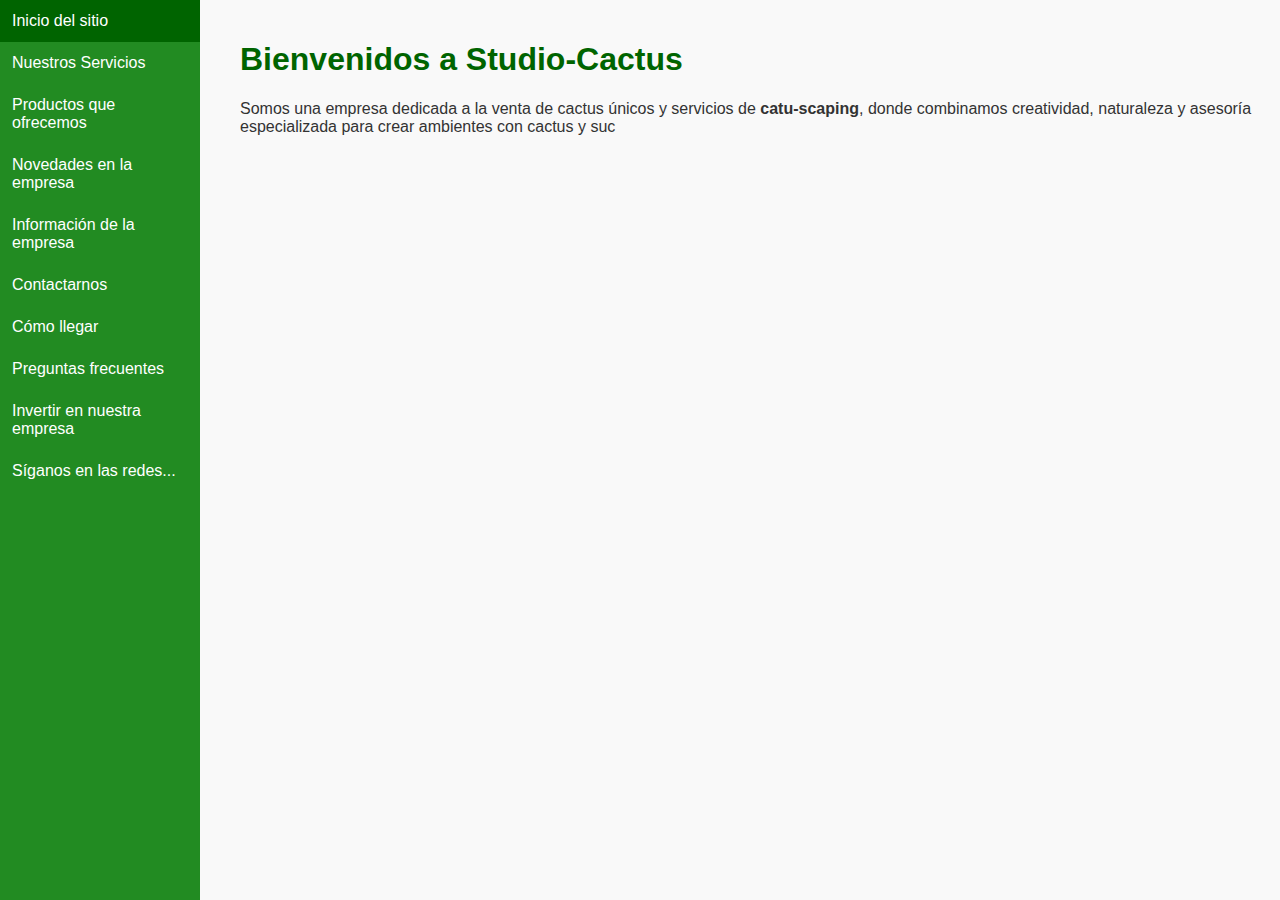
<file: index.html>
<html lang="es">
<head>
    <meta charset="UTF-8">
    <title>Studio-Cactus | Venta y Asesoría en Cactus</title>
    <link rel="stylesheet" href="miestilo.css">
</head>
<body>
    <!-- Menú de navegación del sitio -->
    <ul class="navbar">
        <li><a href="index.html">Inicio del sitio</a></li>
        <li><a href="servicios.html">Nuestros Servicios</a></li>
        <li><a href="productos.html">Productos que ofrecemos</a></li>
        <li><a href="noticias.html">Novedades en la empresa</a></li>
        <li><a href="acercade.html">Información de la empresa</a></li>
        <li><a href="contacto.html">Contactarnos</a></li>
        <li><a href="ubicacion.html">Cómo llegar</a></li>
        <li><a href="faqs.html">Preguntas frecuentes</a></li>
        <li><a href="invierta.html">Invertir en nuestra empresa</a></li>
        <li><a href="siganos.html">Síganos en las redes...</a></li>
    </ul>

    <!-- Contenido principal -->
    <div class="contenido">
        <h1>Bienvenidos a Studio-Cactus</h1>
        <p>Somos una empresa dedicada a la venta de cactus únicos y servicios de <b>catu-scaping</b>, 
        donde combinamos creatividad, naturaleza y asesoría especializada para crear ambientes con cactus y suc
</file>
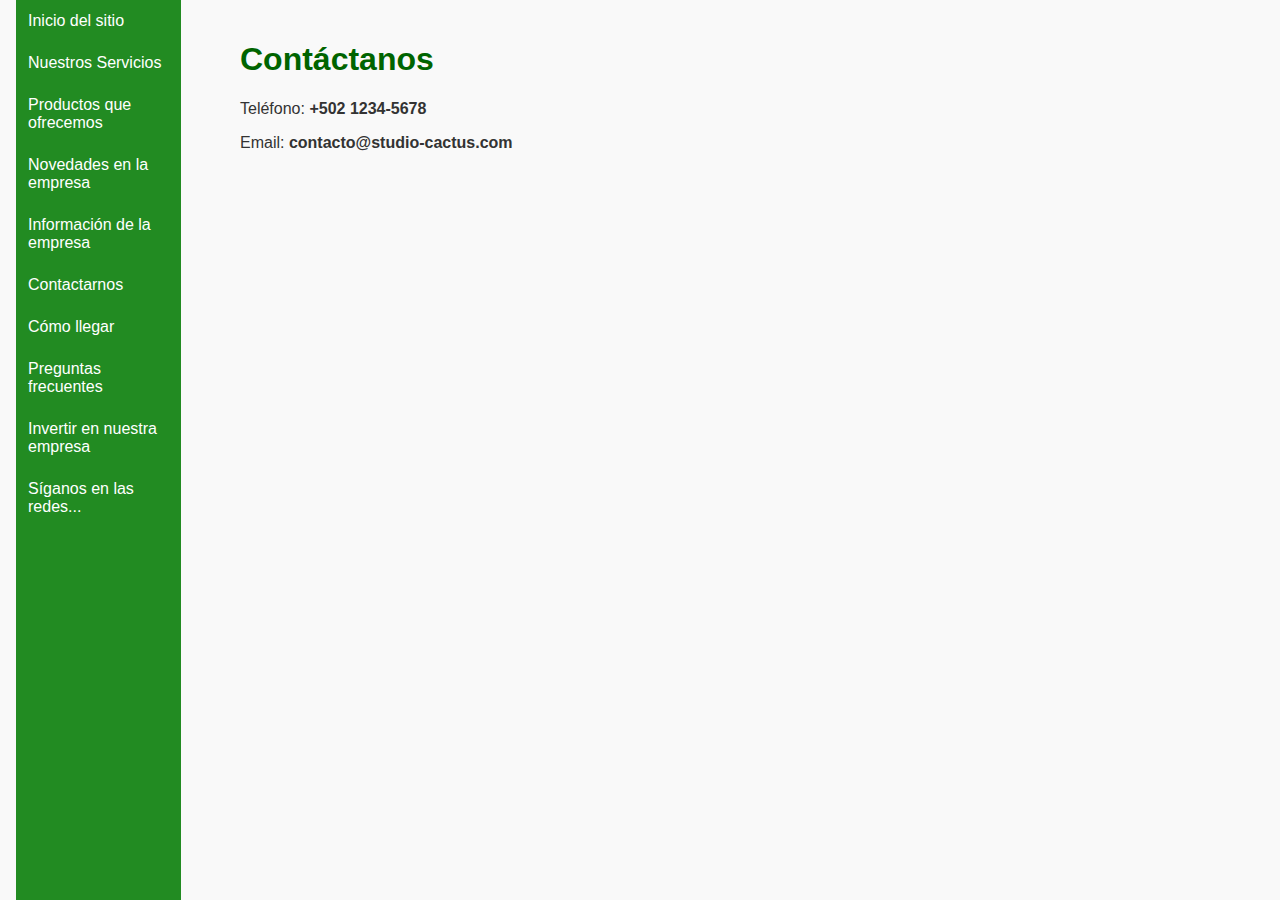
<file: acercade.html>
<html lang="es">
<head>
    <meta charset="UTF-8">
    <title>Contacto | Studio-Cactus</title>
    <link rel="stylesheet" href="miestilo.css">
</head>
<body>

<ul style="left: 16px; width: 165px;" class="navbar">
    <li><a href="index.html">Inicio del sitio</a></li>
    <li><a href="servicios.html">Nuestros Servicios</a></li>
    <li><a href="productos.html">Productos que ofrecemos</a></li>
    <li><a href="noticias.html">Novedades en la empresa</a></li>
    <li><a href="acercade.html">Información de la empresa</a></li>
    <li><a href="contacto.html">Contactarnos</a></li>
    <li><a href="ubicacion.html">Cómo llegar</a></li>
    <li><a href="faqs.html">Preguntas frecuentes</a></li>
    <li><a href="invierta.html">Invertir en nuestra empresa</a></li>
    <li><a href="siganos.html">Síganos en las redes...</a></li>
  </ul>
    <div class="contenido">
        <h1>Contáctanos</h1>
        <p>Teléfono: <b>+502 1234-5678</b></p>
        <p>Email: <b>contacto@studio-cactus.com</b></p>
    </div>
</body>
</html>
</file>
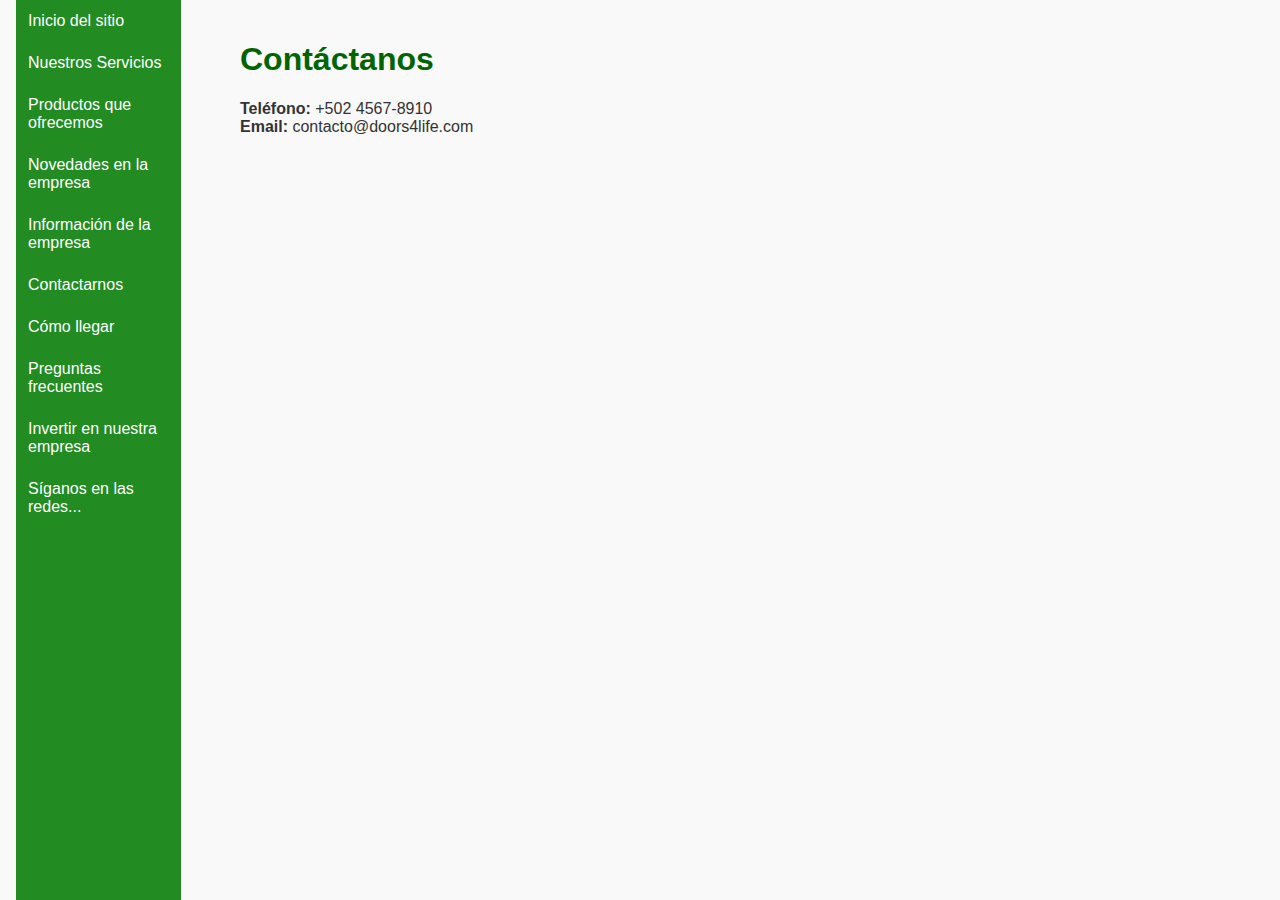
<file: contacto.html>
<html lang="es">
<head>
    <meta charset="UTF-8">
    <title>Contacto | Studio-Cactus</title>
    <link rel="stylesheet" href="miestilo.css">
</head>
<body>
<ul style="left: 16px; width: 165px;" class="navbar">
    <li><a href="index.html">Inicio del sitio</a></li>
    <li><a href="servicios.html">Nuestros Servicios</a></li>
    <li><a href="productos.html">Productos que ofrecemos</a></li>
    <li><a href="noticias.html">Novedades en la empresa</a></li>
    <li><a href="acercade.html">Información de la empresa</a></li>
    <li><a href="contacto.html">Contactarnos</a></li>
    <li><a href="ubicacion.html">Cómo llegar</a></li>
    <li><a href="faqs.html">Preguntas frecuentes</a></li>
    <li><a href="invierta.html">Invertir en nuestra empresa</a></li>
    <li><a href="siganos.html">Síganos en las redes...</a></li>
  </ul>
    <div class="contenido">
        <h1>Contáctanos</h1>
		<p><b>Teléfono:</b> +502 4567-8910<br>
    		<b>Email:</b> contacto@doors4life.com</p>
    </div>
</body>
</html>
</file>
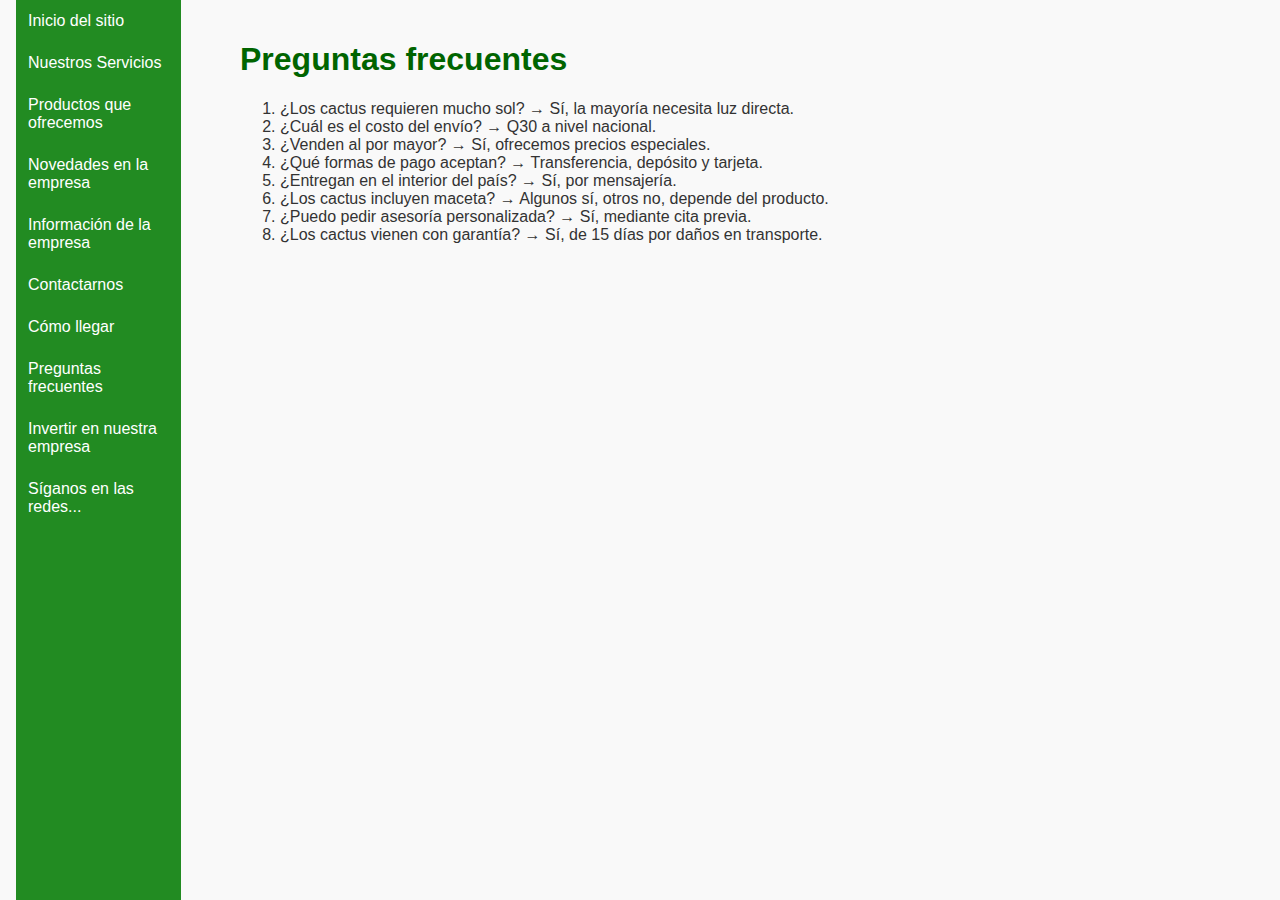
<file: faqs.html>
<html lang="es">
<head>
    <meta charset="UTF-8">
    <title>FAQ | Studio-Cactus</title>
    <link rel="stylesheet" href="miestilo.css">
</head>
<body>
<ul style="left: 16px; width: 165px;" class="navbar">
    <li><a href="index.html">Inicio del sitio</a></li>
    <li><a href="servicios.html">Nuestros Servicios</a></li>
    <li><a href="productos.html">Productos que ofrecemos</a></li>
    <li><a href="noticias.html">Novedades en la empresa</a></li>
    <li><a href="acercade.html">Información de la empresa</a></li>
    <li><a href="contacto.html">Contactarnos</a></li>
    <li><a href="ubicacion.html">Cómo llegar</a></li>
    <li><a href="faqs.html">Preguntas frecuentes</a></li>
    <li><a href="invierta.html">Invertir en nuestra empresa</a></li>
    <li><a href="siganos.html">Síganos en las redes...</a></li>
  </ul>
    <div class="contenido">
        <h1>Preguntas frecuentes</h1>
        <ol>
            <li>¿Los cactus requieren mucho sol? → Sí, la mayoría necesita luz directa.</li>
            <li>¿Cuál es el costo del envío? → Q30 a nivel nacional.</li>
            <li>¿Venden al por mayor? → Sí, ofrecemos precios especiales.</li>
            <li>¿Qué formas de pago aceptan? → Transferencia, depósito y tarjeta.</li>
            <li>¿Entregan en el interior del país? → Sí, por mensajería.</li>
            <li>¿Los cactus incluyen maceta? → Algunos sí, otros no, depende del producto.</li>
            <li>¿Puedo pedir asesoría personalizada? → Sí, mediante cita previa.</li>
            <li>¿Los cactus vienen con garantía? → Sí, de 15 días por daños en transporte.</li>
        </ol>
    </div>
</body>
</html>
</file>
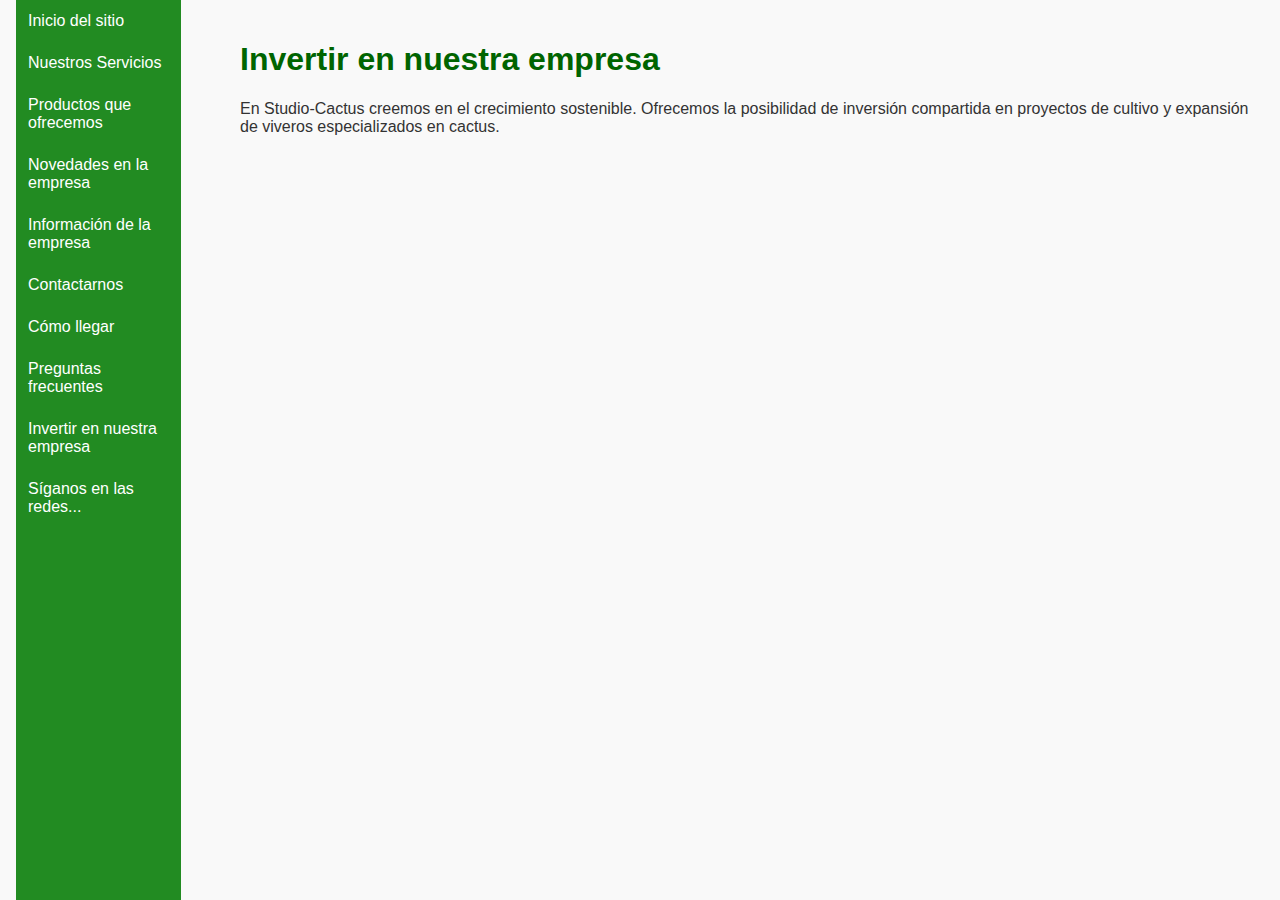
<file: invierta.html>
<html lang="es">
<head>
    <meta charset="UTF-8">
    <title>Inversión | Studio-Cactus</title>
    <link rel="stylesheet" href="miestilo.css">
</head>
<body>
<ul style="left: 16px; width: 165px;" class="navbar">
    <li><a href="index.html">Inicio del sitio</a></li>
    <li><a href="servicios.html">Nuestros Servicios</a></li>
    <li><a href="productos.html">Productos que ofrecemos</a></li>
    <li><a href="noticias.html">Novedades en la empresa</a></li>
    <li><a href="acercade.html">Información de la empresa</a></li>
    <li><a href="contacto.html">Contactarnos</a></li>
    <li><a href="ubicacion.html">Cómo llegar</a></li>
    <li><a href="faqs.html">Preguntas frecuentes</a></li>
    <li><a href="invierta.html">Invertir en nuestra empresa</a></li>
    <li><a href="siganos.html">Síganos en las redes...</a></li>
  </ul>
    <div class="contenido">
        <h1>Invertir en nuestra empresa</h1>
        <p>En Studio-Cactus creemos en el crecimiento sostenible.  
        Ofrecemos la posibilidad de inversión compartida en proyectos de cultivo y 
        expansión de viveros especializados en cactus.</p>
    </div>
</body>
</html>
</file>
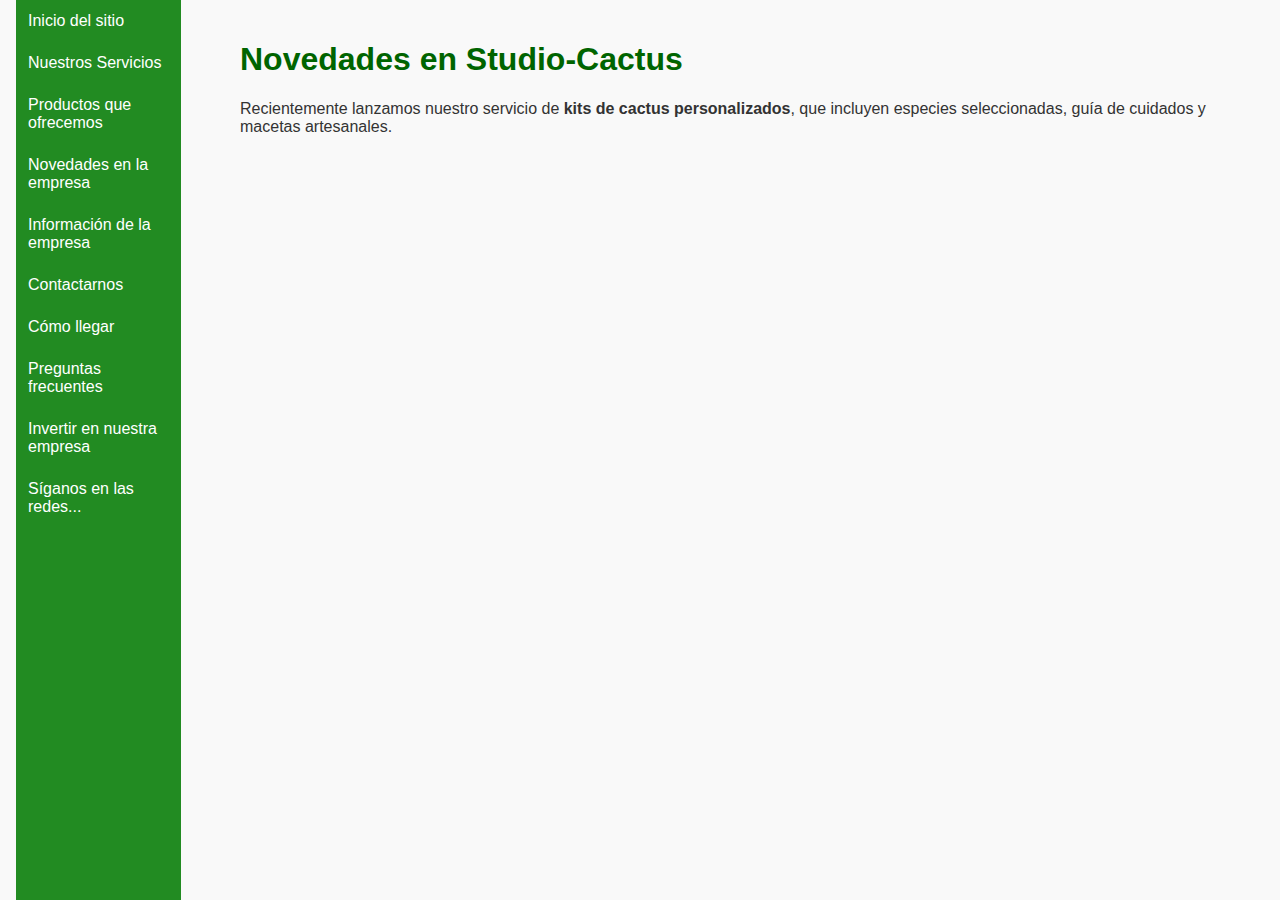
<file: noticias.html>
<html lang="es">
<head>
    <meta charset="UTF-8">
    <title>Novedades | Studio-Cactus</title>
    <link rel="stylesheet" href="miestilo.css">
</head>
<body>
<ul style="left: 16px; width: 165px;" class="navbar">
    <li><a href="index.html">Inicio del sitio</a></li>
    <li><a href="servicios.html">Nuestros Servicios</a></li>
    <li><a href="productos.html">Productos que ofrecemos</a></li>
    <li><a href="noticias.html">Novedades en la empresa</a></li>
    <li><a href="acercade.html">Información de la empresa</a></li>
    <li><a href="contacto.html">Contactarnos</a></li>
    <li><a href="ubicacion.html">Cómo llegar</a></li>
    <li><a href="faqs.html">Preguntas frecuentes</a></li>
    <li><a href="invierta.html">Invertir en nuestra empresa</a></li>
    <li><a href="siganos.html">Síganos en las redes...</a></li>
  </ul>
    <div class="contenido">
        <h1>Novedades en Studio-Cactus</h1>
        <p>Recientemente lanzamos nuestro servicio de <b>kits de cactus personalizados</b>, 
        que incluyen especies seleccionadas, guía de cuidados y macetas artesanales.</p>
    </div>
</body>
</html>
</file>
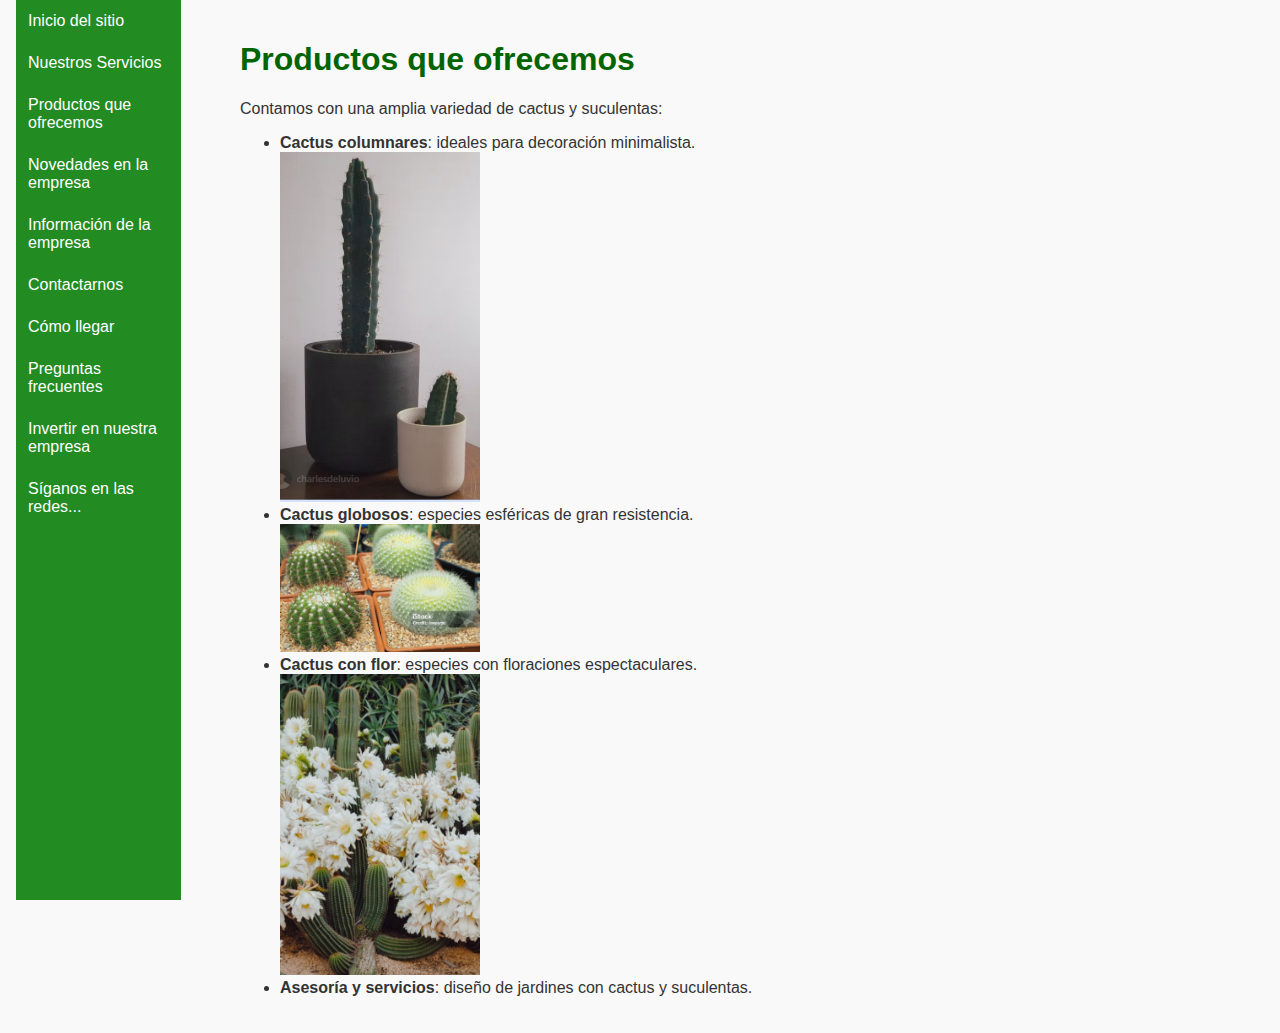
<file: productos.html>
<html lang="es">
<head>
    <meta charset="UTF-8">
    <title>Productos | Studio-Cactus</title>
    <link rel="stylesheet" href="miestilo.css">
</head>
<body>
<ul style="left: 16px; width: 165px;" class="navbar">
    <li><a href="index.html">Inicio del sitio</a></li>
    <li><a href="servicios.html">Nuestros Servicios</a></li>
    <li><a href="productos.html">Productos que ofrecemos</a></li>
    <li><a href="noticias.html">Novedades en la empresa</a></li>
    <li><a href="acercade.html">Información de la empresa</a></li>
    <li><a href="contacto.html">Contactarnos</a></li>
    <li><a href="ubicacion.html">Cómo llegar</a></li>
    <li><a href="faqs.html">Preguntas frecuentes</a></li>
    <li><a href="invierta.html">Invertir en nuestra empresa</a></li>
    <li><a href="siganos.html">Síganos en las redes...</a></li>
  </ul>

    <div class="contenido">
        <h1>Productos que ofrecemos</h1>
        <p>Contamos con una amplia variedad de cactus y suculentas:</p>
        <ul>
            <li><b>Cactus columnares</b>: ideales para decoración minimalista. <br>
                <img src="img/columnares.jpg" alt="Cactus columnares" width="200">
            </li>
            <li><b>Cactus globosos</b>: especies esféricas de gran resistencia. <br>
                <img src="img/globosos.jpg" alt="Cactus globosos" width="200">
            </li>
            <li><b>Cactus con flor</b>: especies con floraciones espectaculares. <br>
                <img src="img/flor.jpg" alt="Cactus con flor" width="200">
            </li>
            <li><b>Asesoría y servicios</b>: diseño de jardines con cactus y suculentas.</li>
        </ul>
    </div>
</body>
</html>
</file>
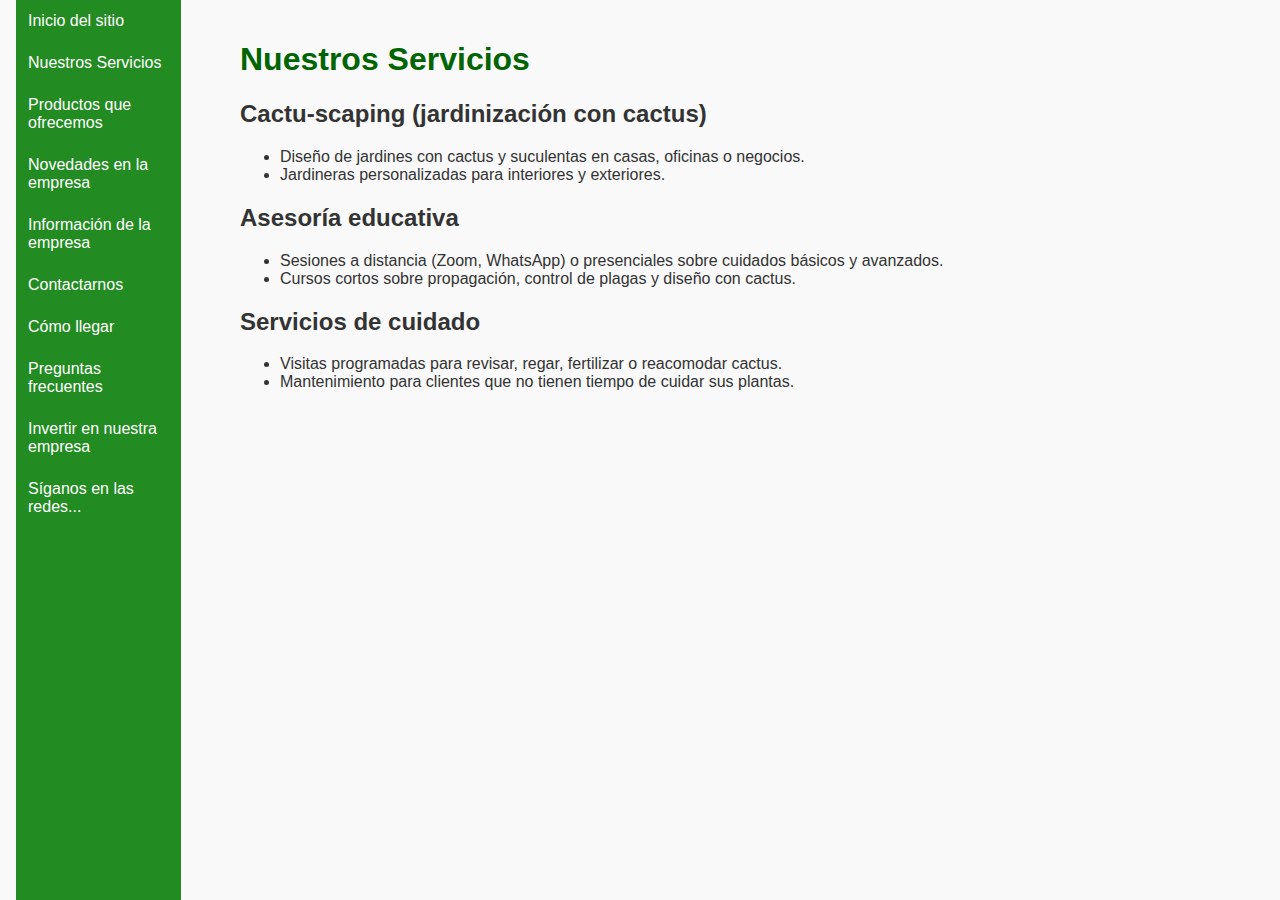
<file: servicios.html>
<!DOCTYPE html>
<html lang="es">
<head>
  <meta charset="UTF-8">
  <title>Doors4Life - Nuestros Servicios</title>
  <link rel="stylesheet" href="miestilo.css">
</head>
<body>
  <ul style="left: 16px; width: 165px;" class="navbar">
    <li><a href="index.html">Inicio del sitio</a></li>
    <li><a href="servicios.html">Nuestros Servicios</a></li>
    <li><a href="productos.html">Productos que ofrecemos</a></li>
    <li><a href="noticias.html">Novedades en la empresa</a></li>
    <li><a href="acercade.html">Información de la empresa</a></li>
    <li><a href="contacto.html">Contactarnos</a></li>
    <li><a href="ubicacion.html">Cómo llegar</a></li>
    <li><a href="faqs.html">Preguntas frecuentes</a></li>
    <li><a href="invierta.html">Invertir en nuestra empresa</a></li>
    <li><a href="siganos.html">Síganos en las redes...</a></li>
  </ul>

  <div class="contenido">
    <h1>Nuestros Servicios</h1>

    <h2>Cactu-scaping (jardinización con cactus)</h2>
    <ul>
      <li>Diseño de jardines con cactus y suculentas en casas, oficinas o negocios.</li>
      <li>Jardineras personalizadas para interiores y exteriores.</li>
    </ul>

    <h2>Asesoría educativa</h2>
    <ul>
      <li>Sesiones a distancia (Zoom, WhatsApp) o presenciales sobre cuidados básicos y avanzados.</li>
      <li>Cursos cortos sobre propagación, control de plagas y diseño con cactus.</li>
    </ul>

    <h2>Servicios de cuidado</h2>
    <ul>
      <li>Visitas programadas para revisar, regar, fertilizar o reacomodar cactus.</li>
      <li>Mantenimiento para clientes que no tienen tiempo de cuidar sus plantas.</li>
    </ul>
  </
</file>
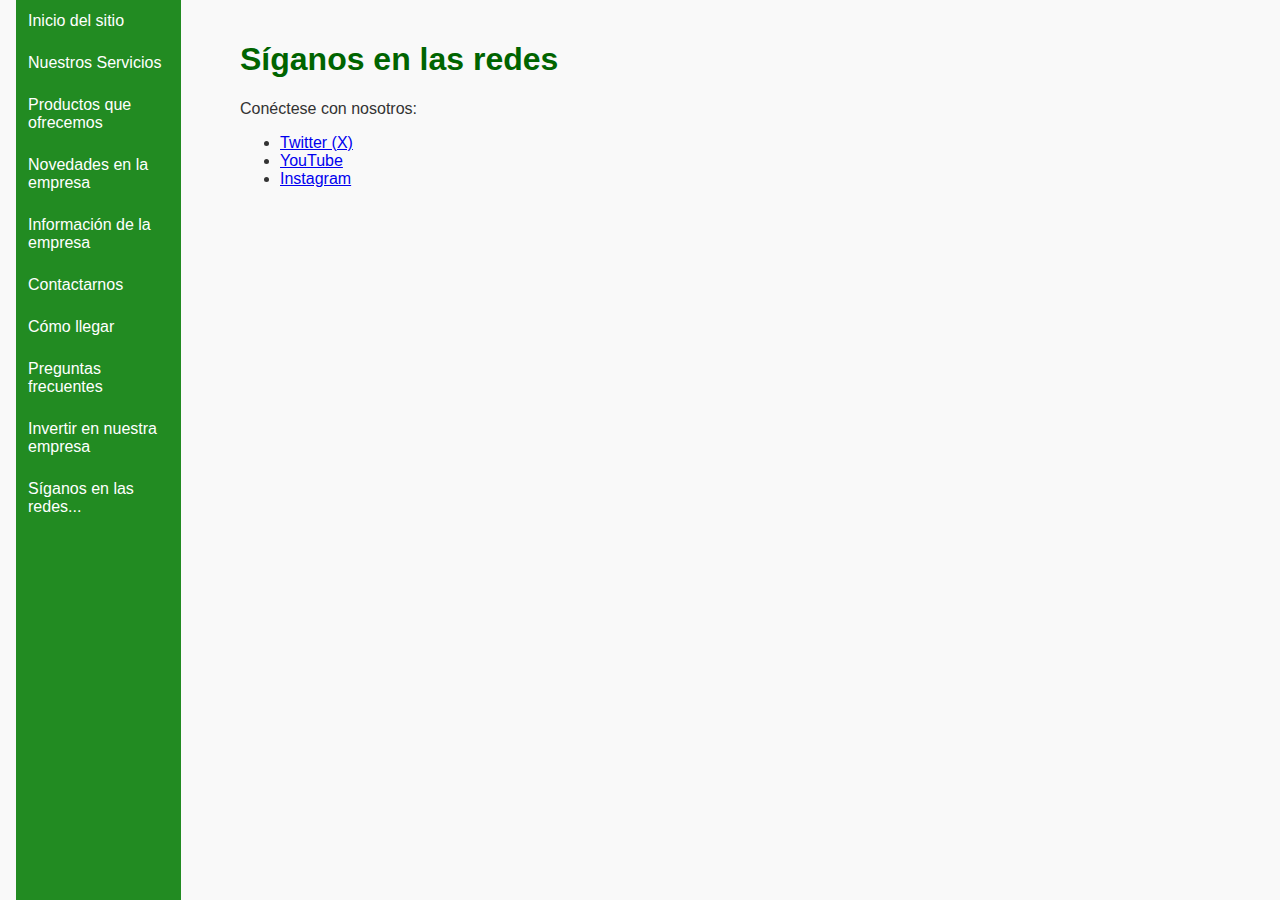
<file: siganos.html>
<html lang="es">
<head>
    <meta charset="UTF-8">
    <title>Síganos | Studio-Cactus</title>
    <link rel="stylesheet" href="miestilo.css">
</head>
<body>
<ul style="left: 16px; width: 165px;" class="navbar">
    <li><a href="index.html">Inicio del sitio</a></li>
    <li><a href="servicios.html">Nuestros Servicios</a></li>
    <li><a href="productos.html">Productos que ofrecemos</a></li>
    <li><a href="noticias.html">Novedades en la empresa</a></li>
    <li><a href="acercade.html">Información de la empresa</a></li>
    <li><a href="contacto.html">Contactarnos</a></li>
    <li><a href="ubicacion.html">Cómo llegar</a></li>
    <li><a href="faqs.html">Preguntas frecuentes</a></li>
    <li><a href="invierta.html">Invertir en nuestra empresa</a></li>
    <li><a href="siganos.html">Síganos en las redes...</a></li>
  </ul>
    <div class="contenido">
        <h1>Síganos en las redes</h1>
        <p>Conéctese con nosotros:</p>
        <ul>
            <li><a href="https://twitter.com/">Twitter (X)</a></li>
            <li><a href="https://youtube.com/">YouTube</a></li>
            <li><a href="https://instagram.com/">Instagram</a></li>
        </ul>
    </div>
</body>
</html>
</file>
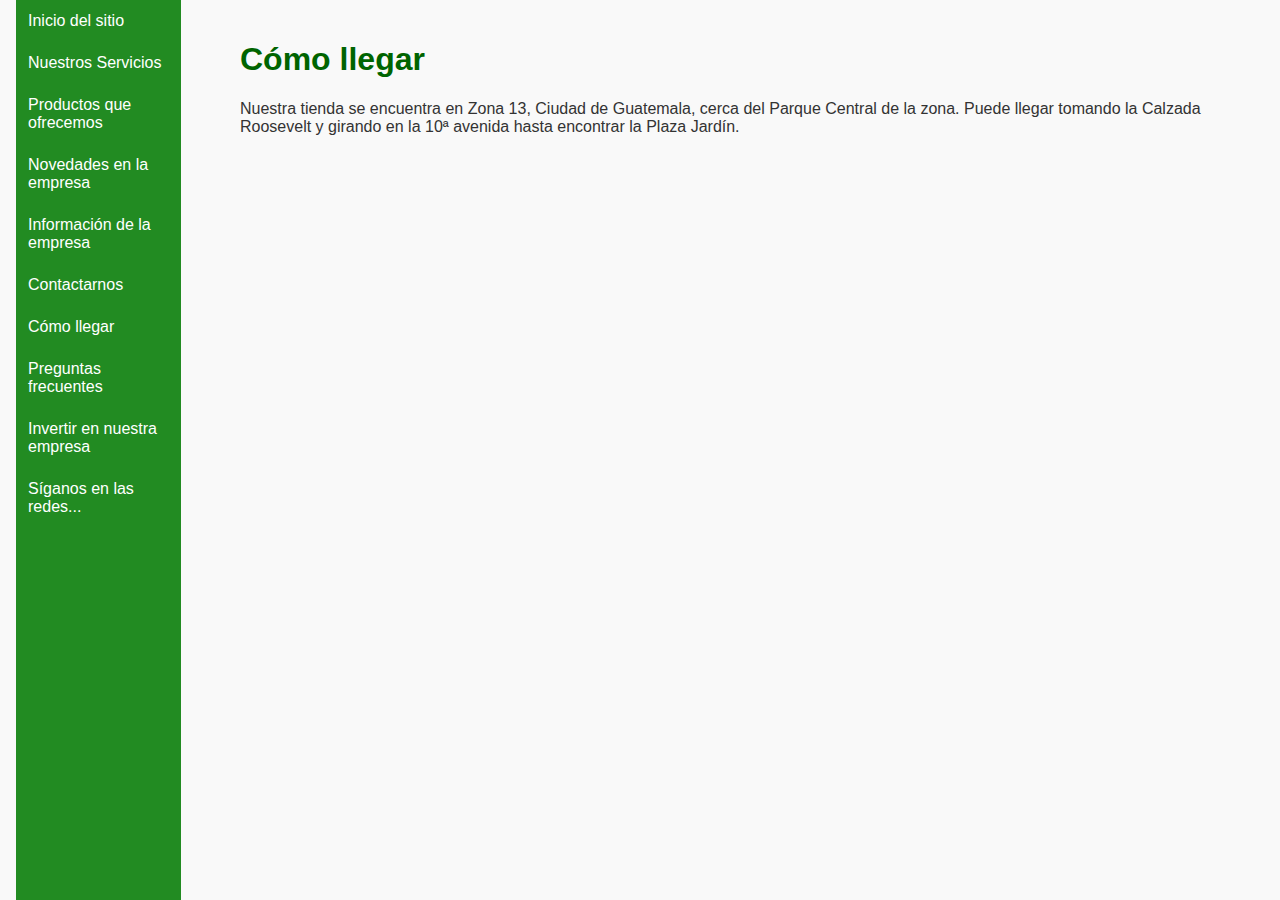
<file: ubicacion.html>
<html lang="es">
<head>
    <meta charset="UTF-8">
    <title>Cómo llegar | Studio-Cactus</title>
    <link rel="stylesheet" href="miestilo.css">
</head>
<body>
<ul style="left: 16px; width: 165px;" class="navbar">
    <li><a href="index.html">Inicio del sitio</a></li>
    <li><a href="servicios.html">Nuestros Servicios</a></li>
    <li><a href="productos.html">Productos que ofrecemos</a></li>
    <li><a href="noticias.html">Novedades en la empresa</a></li>
    <li><a href="acercade.html">Información de la empresa</a></li>
    <li><a href="contacto.html">Contactarnos</a></li>
    <li><a href="ubicacion.html">Cómo llegar</a></li>
    <li><a href="faqs.html">Preguntas frecuentes</a></li>
    <li><a href="invierta.html">Invertir en nuestra empresa</a></li>
    <li><a href="siganos.html">Síganos en las redes...</a></li>
  </ul>
    <div class="contenido">
        <h1>Cómo llegar</h1>
        <p>Nuestra tienda se encuentra en Zona 13, Ciudad de Guatemala, 
        cerca del Parque Central de la zona. Puede llegar tomando la Calzada Roosevelt 
        y girando en la 10ª avenida hasta encontrar la Plaza Jardín.</p>
    </div>
</body>
</html>
</file>
<file: miestilo.css>
body {
    font-family: Arial, sans-serif;
    margin: 0;
    background: #f9f9f9;
    color: #333;
}

.navbar {
    list-style-type: none;
    margin: 0;
    padding: 0;
    background-color: #228B22;
    position: fixed;
    top: 0;
    left: 0;
    width: 200px;
    height: 100%;
}

.navbar li {
    text-align: left;
}

.navbar li a {
    display: block;
    color: white;
    padding: 12px;
    text-decoration: none;
}

.navbar li a:hover {
    background-color: #006400;
}

.contenido {
    margin-left: 220px;
    padding: 20px;
}

h1 {
    color: #006400;
}

footer {
    margin-left: 220px;
    padding: 15px;
    text-align: center;
    font-size: 12px;
    color: #777;
}
</file>
